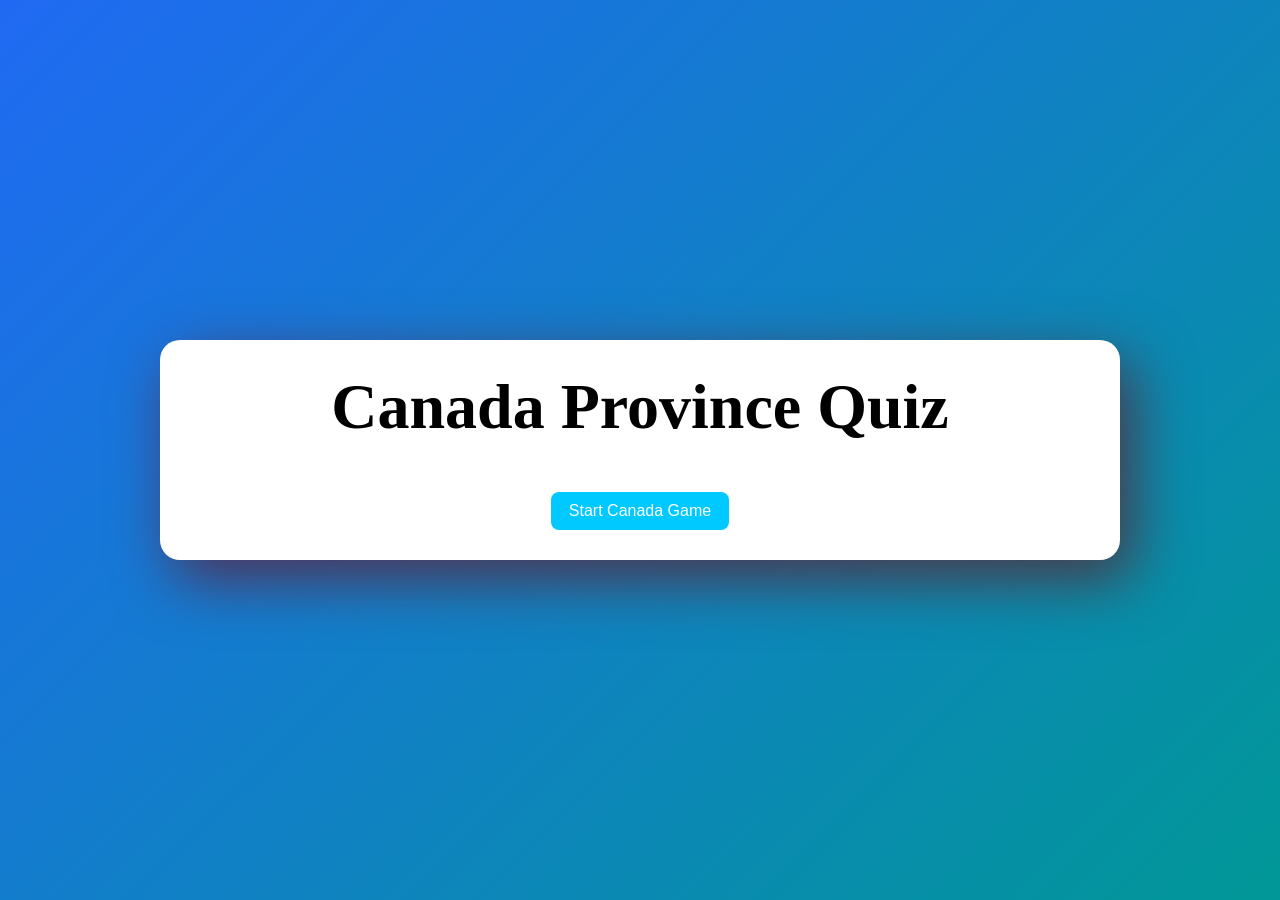
<file: App2/index.html>
<!DOCTYPE html>
<html>
<head>
<meta charset="UTF-8">
<title>Picture Trivia - App2</title>
<link rel="stylesheet" href="styles.css">
</head>
<body>
<div class="game-container">

<!-- LOADING SCREEN -->
<div id="loading">
<h2>Hold your horses... Loading map...</h2>
</div>

<!-- START SCREEN -->
<div id="startScreen" style="display:none;">
<h1>Canada Province Quiz</h1>
<button onclick="startGame()">Start Canada Game</button>
</div>

<!-- GAME SCREEN -->
<div id="gameScreen" style="display:none;">

<h1>Guess The Province</h1>

<div class="stats">
<div>Round: <span id="round">1</span></div>
<div>Time: <span id="timer">20</span></div>
<div>Score: <span id="score">0</span></div>
<button id="nextButton" onclick="nextRound()" style="padding:10px 20px; font-size:18px;">Next →</button>
</div>

<canvas id="canvas" width="500" height="350"></canvas>

<h2 id="answer" class="hidden"></h2>

<div class="controls">
<input id="guess" placeholder="Your guess">
<button onclick="submitGuess()">Submit</button>
</div>

<button id="pauseButton" onclick="togglePause()">Pause</button>

</div>

<!-- END SCREEN -->
<div id="endScreen" style="display:none; text-align:center;">

<h1>Game Over</h1>

<h2 id="finalScore">Score: 0</h2>

<button onclick="restartGame()">Play Again</button>
<button onclick="goHome()">Main Menu</button>

</div>

</div>
<script src="script.js"></script>
</body>
</html>
</file>
<file: App2/styles.css>
.kranky-regular {
  font-family: "Kranky", serif;
  font-weight: 400;
  font-style: normal;
}



body{
    font-family: "Kranky", serif;
    font-size: 2rem;
    
    background: linear-gradient(135deg,#206af3,#019797);
    display:flex;
    justify-content:center;
    align-items:center;
    height:100vh;
    margin:0;
    color:rgb(0, 0, 0);
}

/* Game card */

.game-container{
    background: white;
    padding:30px;
    border-radius:20px;
    width:900px;
    text-align:center;
    font-size: rem;
    box-shadow:13px 20px 60px rgba(119, 1, 1, 0.6);
}

/* Title */

@keyframes rotate {
    from { transform: rotate(0deg); }
    to { transform: rotate(360deg); }
}

h1{
    margin-top:0;
}

/* Stats row */

.stats{
    display:flex;
    justify-content:space-between;
    margin-bottom:20px;
    font-size:28px;
    text-shadow: 1px 1px #05b522;
}

/* Canvas image */

#canvas{
    border-radius:15px;
    border:3px solid white;
    box-shadow:30px 25px 10px rgba(46, 46, 46, 0.7);
    width: 600px;
}

/* Answer */

#answer{
    margin-top:15px;
    font-size:38px;
    text-shadow: 1px 1px black;
    color:#05b522;
}

.hidden{
    visibility:hidden;
}

/* Controls */

.controls{
    margin-top:20px;
}

/* Input */

input{
    padding:10px;
    font-size:16px;
    border-radius:8px;
    border:none;
    width:200px;
    margin-right:10px;
}

/* Buttons */

button{
    padding:10px 18px;
    font-size:16px;
    border:none;
    border-radius:8px;
    cursor:pointer;
    background:#00c9ff;
    color:white;
    transition:all 0.2s ease;
}

button:hover{
    background:#0099cc;
    transform:translateY(-2px);
}

/* Pause button */

#pauseButton{
    margin-top:15px;
    background:#ff7a18;
}

#pauseButton:hover{
    background:#e86500;
}

#endScreen {
    opacity: 0;
    transition: opacity 0.4s ease;
}

#endScreen.show {
    opacity: 1;
}
</file>
